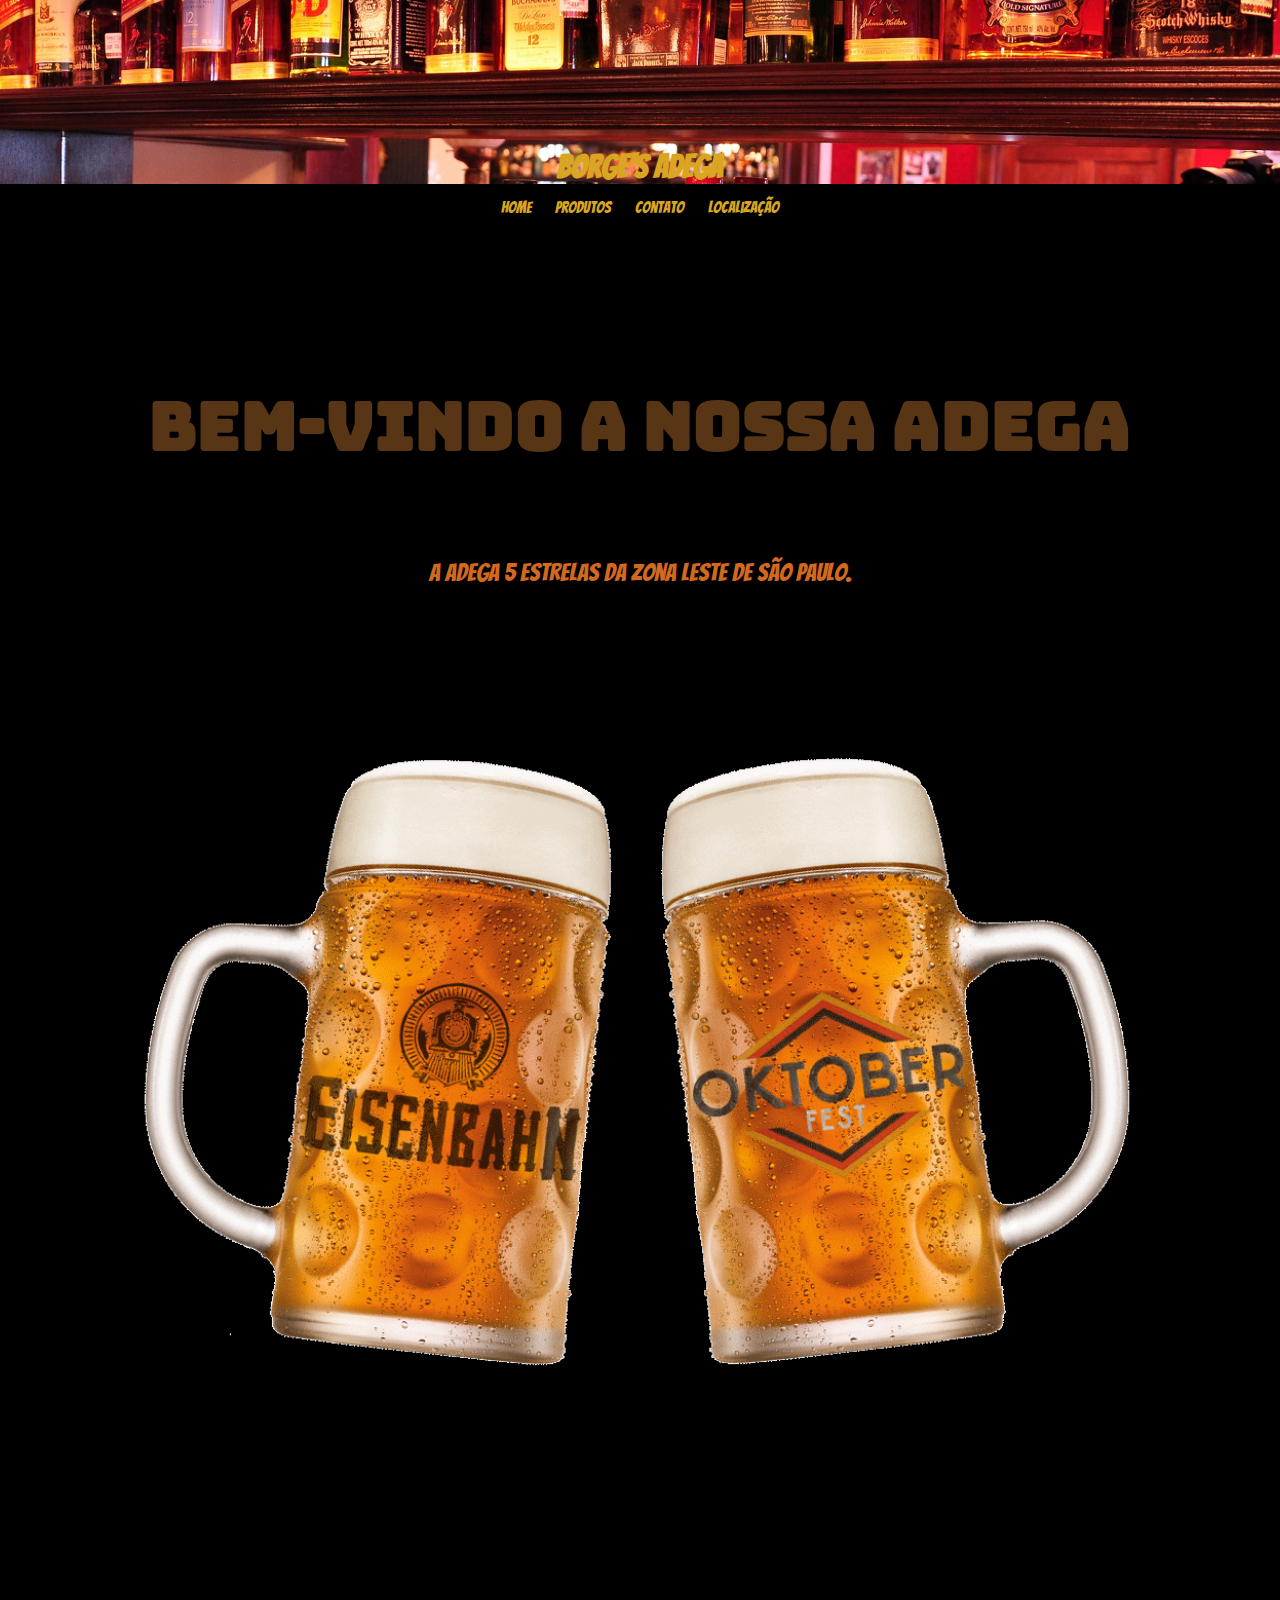
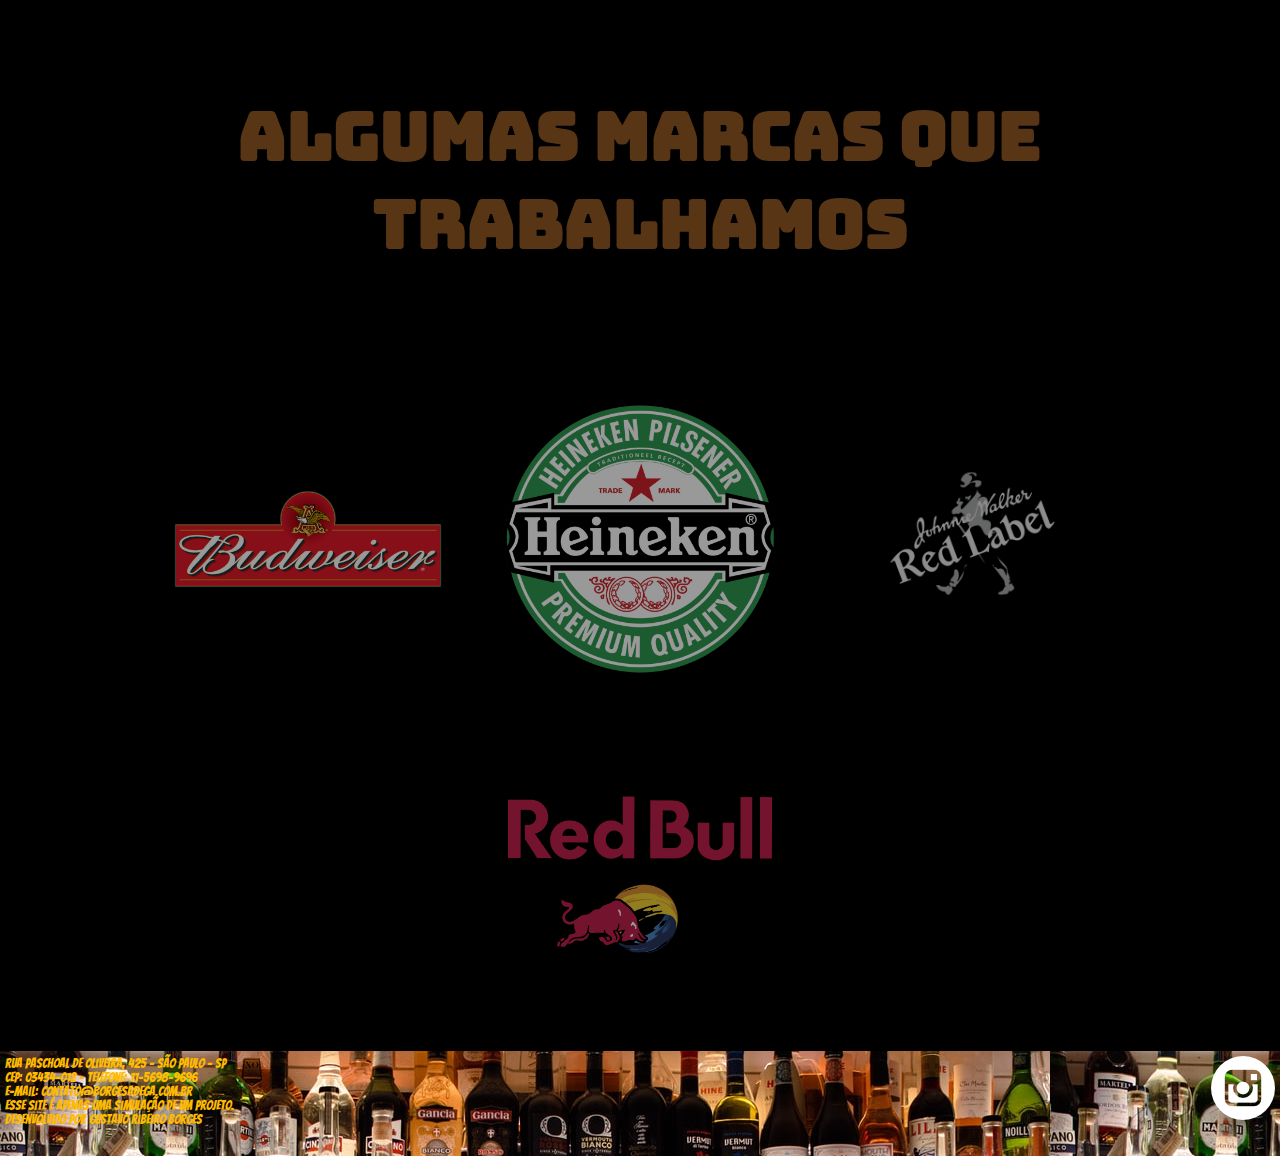
<file: index.html>
<!DOCTYPE html>
<html lang="pt-BR">
<head>
    <meta charset="UTF-8">
    <meta http-equiv="X-UA-Compatible" content="IE=edge">
    <meta name="viewport" content="width=device-width, initial-scale=1.0">
    <title>Borge's Adega</title>
    <link rel="stylesheet" href="css/styles.css">
    <link rel="preconnect" href="https://fonts.googleapis.com">
<link rel="preconnect" href="https://fonts.gstatic.com" crossorigin>
<link href="https://fonts.googleapis.com/css2?family=Bungee+Inline&display=swap" rel="stylesheet">
<link rel="preconnect" href="https://fonts.googleapis.com">
<link rel="preconnect" href="https://fonts.gstatic.com" crossorigin>
<link href="https://fonts.googleapis.com/css2?family=Bungee+Inline&family=Press+Start+2P&display=swap" rel="stylesheet">
<link rel="preconnect" href="https://fonts.googleapis.com">
<link rel="preconnect" href="https://fonts.googleapis.com">
<link rel="preconnect" href="https://fonts.gstatic.com" crossorigin>
<link href="https://fonts.googleapis.com/css2?family=Bangers&family=Bungee+Inline&family=Press+Start+2P&display=swap" rel="stylesheet">
<link rel="preconnect" href="https://fonts.googleapis.com">
<link rel="preconnect" href="https://fonts.googleapis.com">
<link rel="preconnect" href="https://fonts.gstatic.com" crossorigin>
<link href="https://fonts.googleapis.com/css2?family=Bungee&display=swap" rel="stylesheet">









</head>
<body>
 
    <!-- Vamos criar as áreas semânticas do site.
         As áresas são:
            header -> Cabeçalho
                 nav -> barra de navegação entre as páginas
                main -> Área principal de dados de cada página
                footer -> rodapé com informações de localização e rede social
    -->  
 
    <!-- Início da área do header -->
    <header>
        
         <h1> Borge's Adega </h1>
         <span id=menu>
             <i ></i>
         </span>
         <nav>
             <ul>
                 <li><a href="index.html"> Home </a></li>
                 <li><a href="produtos.html"> Produtos </a></li>
                 <li><a href="contato.html"> Contato </a></li>
                 <li><a href="localizacao.html"> Localização </a></li>
             </ul>
         </nav>
    </header>
    <!-- Fim da área do header -->

    <!-- Início da área do main -->

    <main>
 
          <div id="painel"></div>



          <section id="inicial">
          <h1>Bem-Vindo a nossa Adega</h1>
          <p><span>A Adega 5 estrelas da zona leste de São Paulo. </span></p> 

        
            <div id="inc">
            <img src="img-adega(final)/cerveja.gif" alt="">
            </div>
            </div>
        </section>
          <section id="marcas">
          <h2>Algumas marcas que trabalhamos</h2>

          <div id="imghome">
               <img src="img-adega(final)/logobud.jpg">
               <img src="img-adega(final)/heinekenlogo.jpg">
               <img src="img-adega(final)/redlabellogo.jpg" alt="">
               <img src="img-adega(final)/redbulllogo.jpg" alt="">
        </section>
          </div>

    </main>

    <!-- Fim da área do main -->

    <!-- Início da área do footer -->

    <footer>
        <div id="end">
            <p> Rua Paschoal de Oliveira, 425 - São Paulo - SP</p>
            <P>CEP: 03434-012 - Telefone: 11-5698-9696</P>
            <p>E-mail: contato@borgesadega.com.br</p>
            <p>Esse site é apenas uma simulação de um projeto.</p>
            <p>Desenvolvido por Gustavo Ribeiro Borges</p>
        </div>


        <div id="redes">

            <a href="http://www.instagram.com" target="_blank">
                <img src="img-adega(final)/instagram.png">

            </a>
        </div>
    </footer>
</body>
</html>
</file>
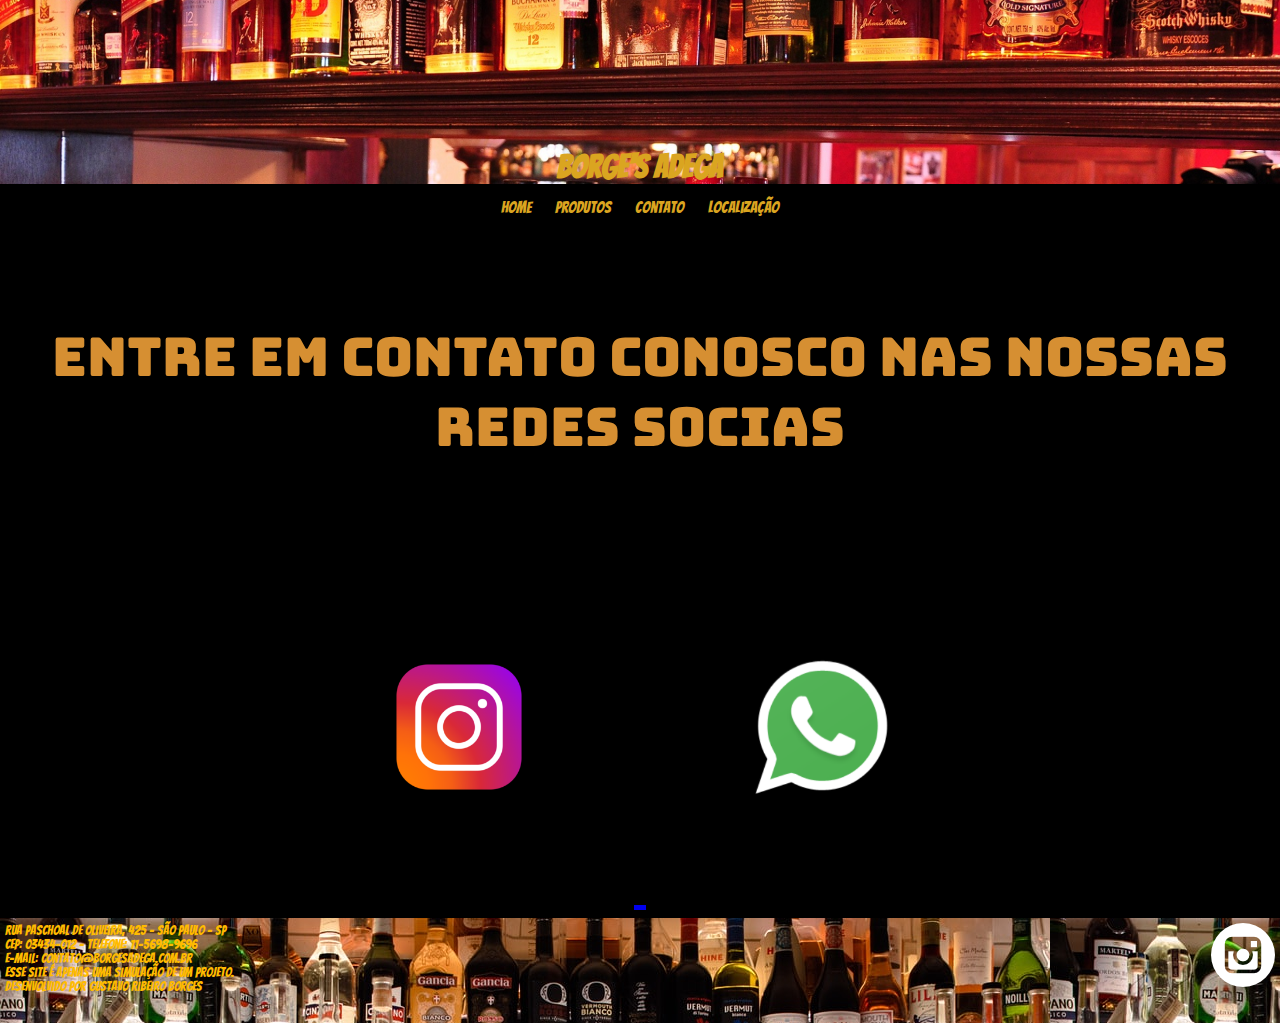
<file: contato.html>
<!DOCTYPE html>
<html lang="pt-BR">
<head>
    <meta charset="UTF-8">
    <meta http-equiv="X-UA-Compatible" content="IE=edge">
    <meta name="viewport" content="width=device-width, initial-scale=1.0">
    <title>Borge's Adega</title>
    <link rel="stylesheet" href="css/styles.css">
    <link rel="preconnect" href="https://fonts.googleapis.com">
<link rel="preconnect" href="https://fonts.gstatic.com" crossorigin>
<link href="https://fonts.googleapis.com/css2?family=Bungee+Inline&display=swap" rel="stylesheet">
<link rel="preconnect" href="https://fonts.googleapis.com">
<link rel="preconnect" href="https://fonts.gstatic.com" crossorigin>
<link href="https://fonts.googleapis.com/css2?family=Bungee+Inline&family=Press+Start+2P&display=swap" rel="stylesheet">
<link rel="preconnect" href="https://fonts.googleapis.com">
<link rel="preconnect" href="https://fonts.googleapis.com">
<link rel="preconnect" href="https://fonts.gstatic.com" crossorigin>
<link href="https://fonts.googleapis.com/css2?family=Bangers&family=Bungee+Inline&family=Press+Start+2P&display=swap" rel="stylesheet">
<link rel="preconnect" href="https://fonts.googleapis.com">
<link rel="preconnect" href="https://fonts.googleapis.com">
<link rel="preconnect" href="https://fonts.gstatic.com" crossorigin>
<link href="https://fonts.googleapis.com/css2?family=Bungee&display=swap" rel="stylesheet">







</head>
<body>
 
    <!-- Vamos criar as áreas semânticas do site.
         As áresas são:
            header -> Cabeçalho
                 nav -> barra de navegação entre as páginas
                main -> Área principal de dados de cada página
                footer -> rodapé com informações de localização e rede social
    -->  
 
    <!-- Início da área do header -->
    <header>
        
         <h1> Borge's Adega </h1>
         <span id=menu>
             <i ></i>
         </span>
         <nav>
             <ul>
                 <li><a href="index.html"> Home </a></li>
                 <li><a href="produtos.html"> Produtos </a></li>
                 <li><a href="contato.html"> Contato </a></li>
                 <li><a href="localizacao.html"> Localização </a></li>
             </ul>
         </nav>
    </header>
    <!-- Fim da área do header -->

    <!-- Início da área do main -->

    <main>

        <div>
         <p id="pgf"></p>Entre em contato conosco nas nossas redes socias</p>
        </div>
     
        <div id="=net">

            <a href="http://www.instagram.com/gu_borgez/" target="_blank">
                <img src="img-adega(final)/instagram2.png">
            </a>
 
            <a href="http://www.whatsapp.com" target="_blank">
                <img src="img-adega(final)/whatsapp.png">
            </a>
        </div>
       
    </main>

    <!-- Fim da área do main -->

    <!-- Início da área do footer -->

    <footer>
        <div id="end">
            <p> Rua Paschoal de Oliveira, 425 - São Paulo - SP</p>
            <P>CEP: 03434-012 - Telefone: 11-5698-9696</P>
            <p>E-mail: contato@borgesadega.com.br</p>
            <p>Esse site é apenas uma simulação de um projeto.</p>
            <p>Desenvolvido por Gustavo Ribeiro Borges</p>
        </div>


        <div id="redes">

            <a href="http://www.instagram.com" target="_blank">
                <img src="img-adega(final)/instagram.png">

            </a>
        </div>
    </footer>
</body>
</html>
</file>
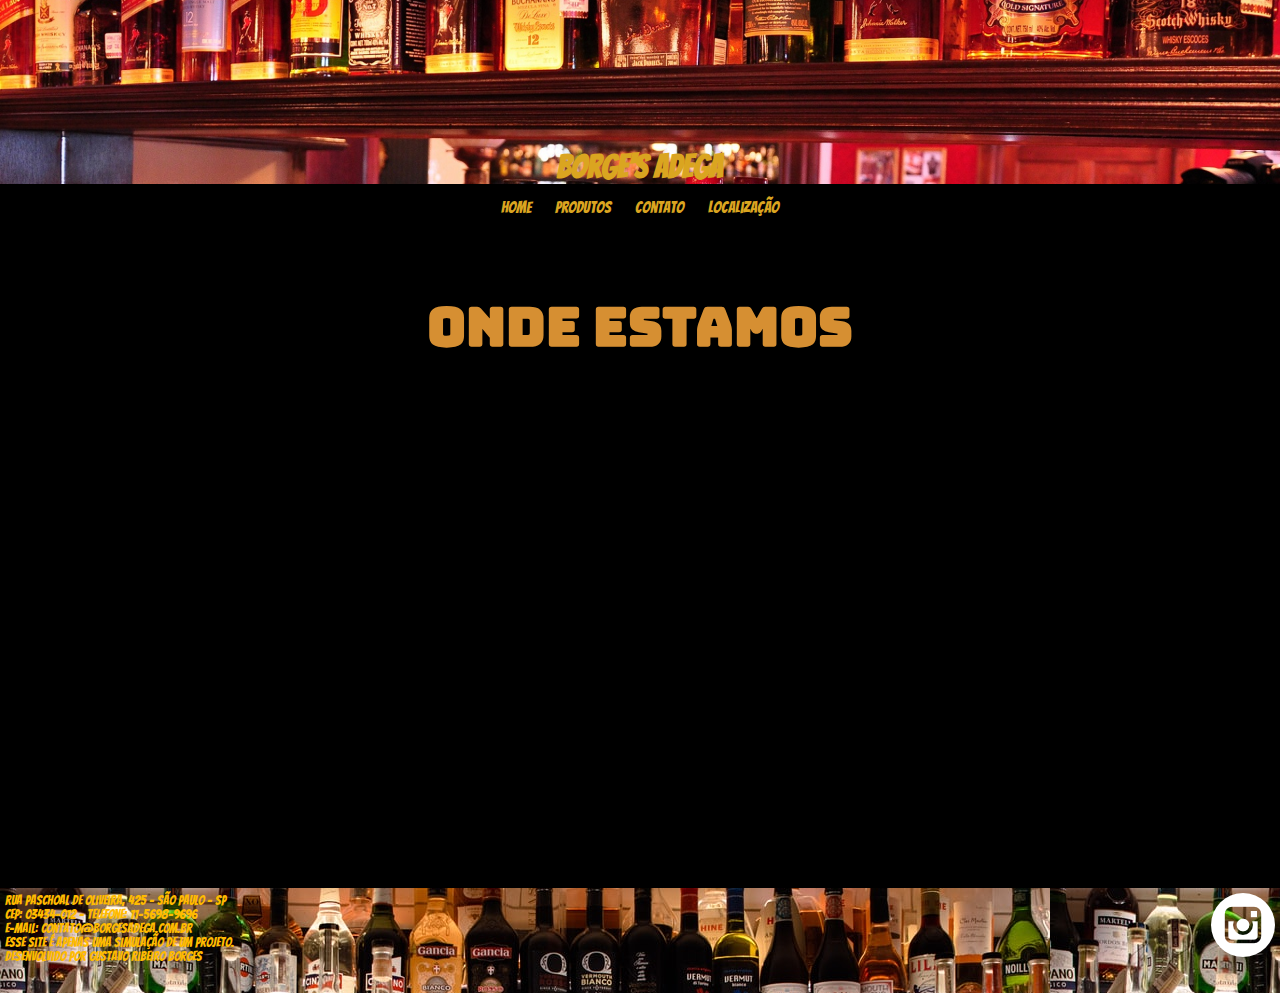
<file: localizacao.html>
<!DOCTYPE html>
<html lang="pt-BR">
<head>
    <meta charset="UTF-8">
    <meta http-equiv="X-UA-Compatible" content="IE=edge">
    <meta name="viewport" content="width=device-width, initial-scale=1.0">
    <title>Borge's Adega</title>
    <link rel="stylesheet" href="css/styles.css">
    <link rel="preconnect" href="https://fonts.googleapis.com">
<link rel="preconnect" href="https://fonts.gstatic.com" crossorigin>
<link href="https://fonts.googleapis.com/css2?family=Bungee+Inline&display=swap" rel="stylesheet">
<link rel="preconnect" href="https://fonts.googleapis.com">
<link rel="preconnect" href="https://fonts.gstatic.com" crossorigin>
<link href="https://fonts.googleapis.com/css2?family=Bungee+Inline&family=Press+Start+2P&display=swap" rel="stylesheet">
<link rel="preconnect" href="https://fonts.googleapis.com">
<link rel="preconnect" href="https://fonts.googleapis.com">
<link rel="preconnect" href="https://fonts.gstatic.com" crossorigin>
<link href="https://fonts.googleapis.com/css2?family=Bangers&family=Bungee+Inline&family=Press+Start+2P&display=swap" rel="stylesheet">
<link rel="preconnect" href="https://fonts.googleapis.com">
<link rel="preconnect" href="https://fonts.googleapis.com">
<link rel="preconnect" href="https://fonts.gstatic.com" crossorigin>
<link href="https://fonts.googleapis.com/css2?family=Bungee&display=swap" rel="stylesheet">








</head>
<body>
 
    <!-- Vamos criar as áreas semânticas do site.
         As áresas são:
            header -> Cabeçalho
                 nav -> barra de navegação entre as páginas
                main -> Área principal de dados de cada página
                footer -> rodapé com informações de localização e rede social
    -->  
 
    <!-- Início da área do header -->
    <header>
        
         <h1> Borge's Adega </h1>
         <span id=menu>
             <i ></i>
         </span>
         <nav>
             <ul>
                 <li><a href="index.html"> Home </a></li>
                 <li><a href="produtos.html"> Produtos </a></li>
                 <li><a href="contato.html"> Contato </a></li>
                 <li><a href="localizacao.html"> Localização </a></li>
             </ul>
         </nav>
    </header>
    <!-- Fim da área do header -->

    <!-- Início da área do main -->

    <main>
 
        <h2>Onde Estamos</h2>

        <div id="mapa"><iframe src="https://www.google.com/maps/embed?pb=!1m14!1m8!1m3!1d7318.314931600081!2d-46.3835575!3d-23.4908371!3m2!1i1024!2i768!4f13.1!3m3!1m2!1s0x94ce635d1a612c4b%3A0x48f1a8644f6b3d91!2sJardim%20das%20Oliveiras%2C%20S%C3%A3o%20Paulo%20-%20SP!5e0!3m2!1spt-BR!2sbr!4v1629745869951!5m2!1spt-BR!2sbr" width="600" height="450" style="border:0;" allowfullscreen="" loading="lazy"></iframe></iframe></div>

    </main>

    <!-- Fim da área do main -->

    <!-- Início da área do footer -->

    <footer>
        <div id="end">
            <p> Rua Paschoal de Oliveira, 425 - São Paulo - SP</p>
            <P>CEP: 03434-012 - Telefone: 11-5698-9696</P>
            <p>E-mail: contato@borgesadega.com.br</p>
            <p>Esse site é apenas uma simulação de um projeto.</p>
            <p>Desenvolvido por Gustavo Ribeiro Borges</p>
        </div>


        <div id="redes">

            <a href="http://www.instagram.com" target="_blank">
                <img src="img-adega(final)/instagram.png">

            </a>
        </div>
    </footer>
</body>
</html>
</file>
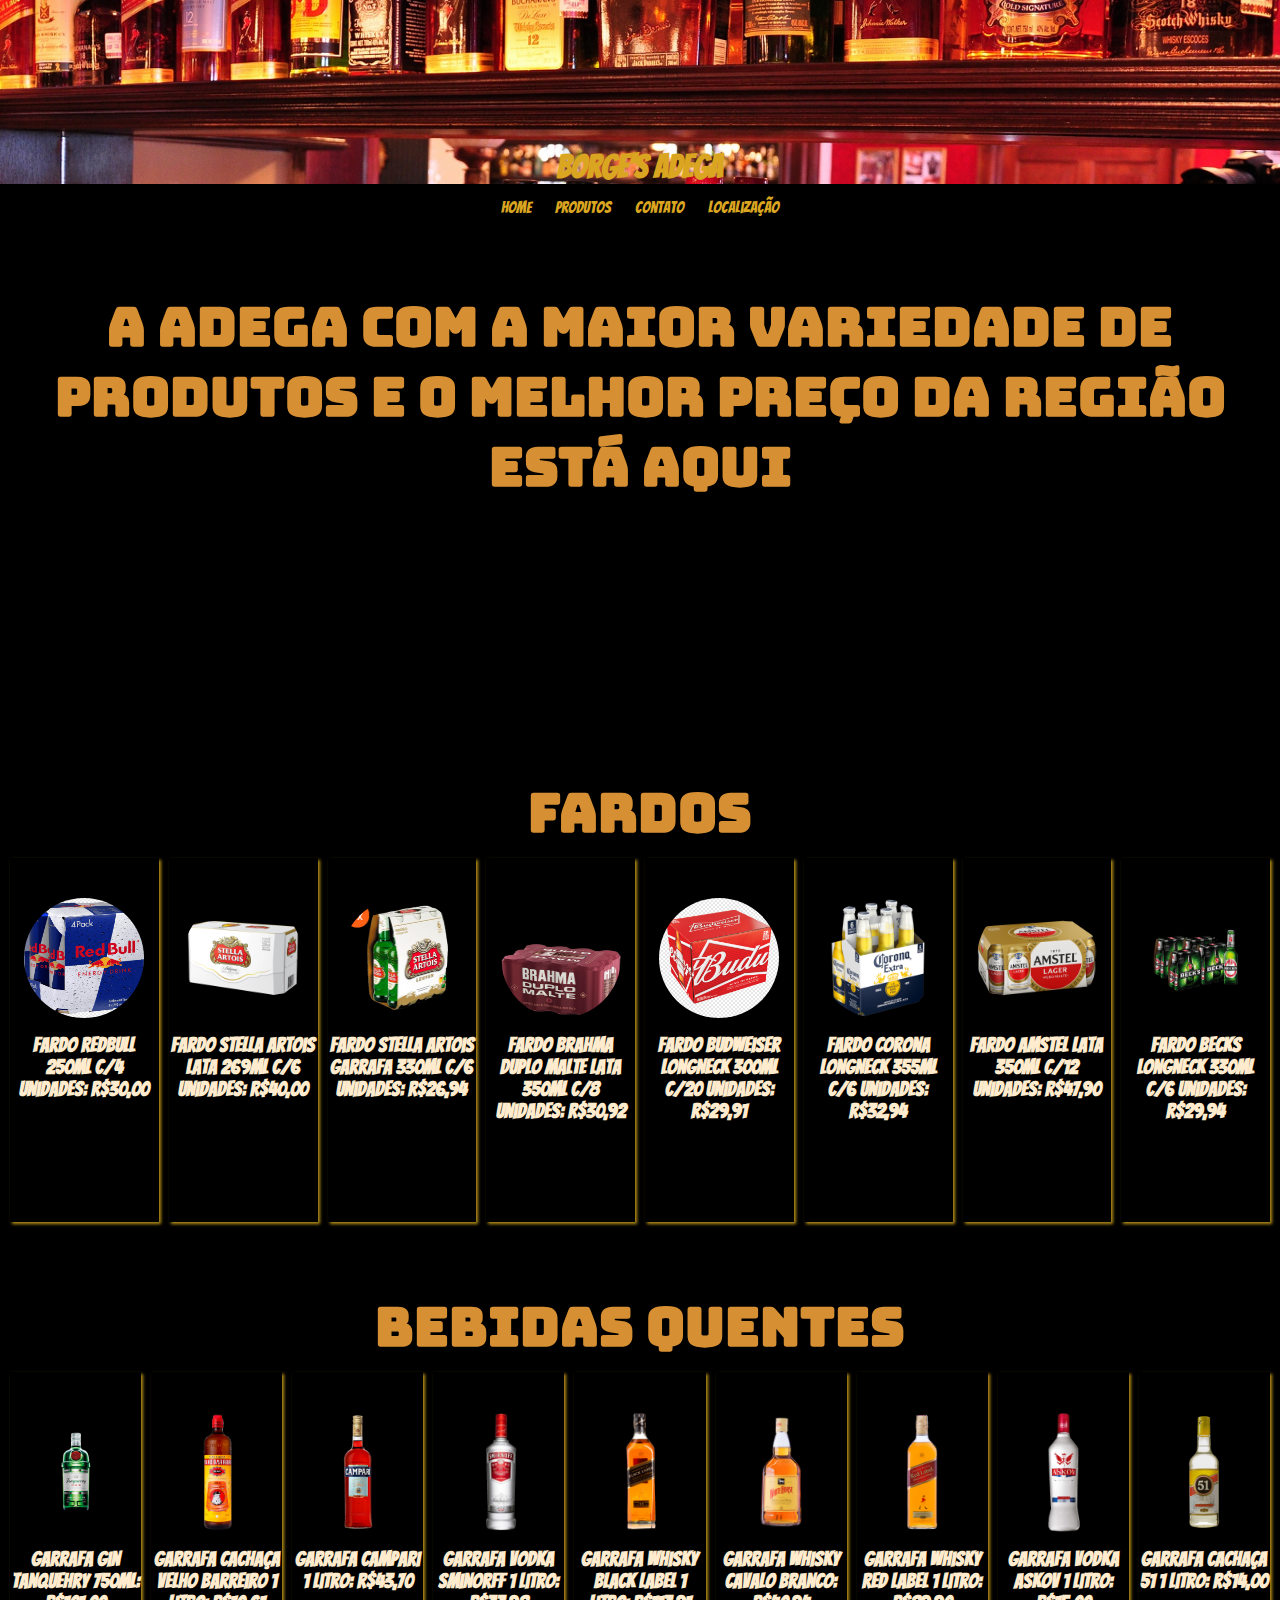
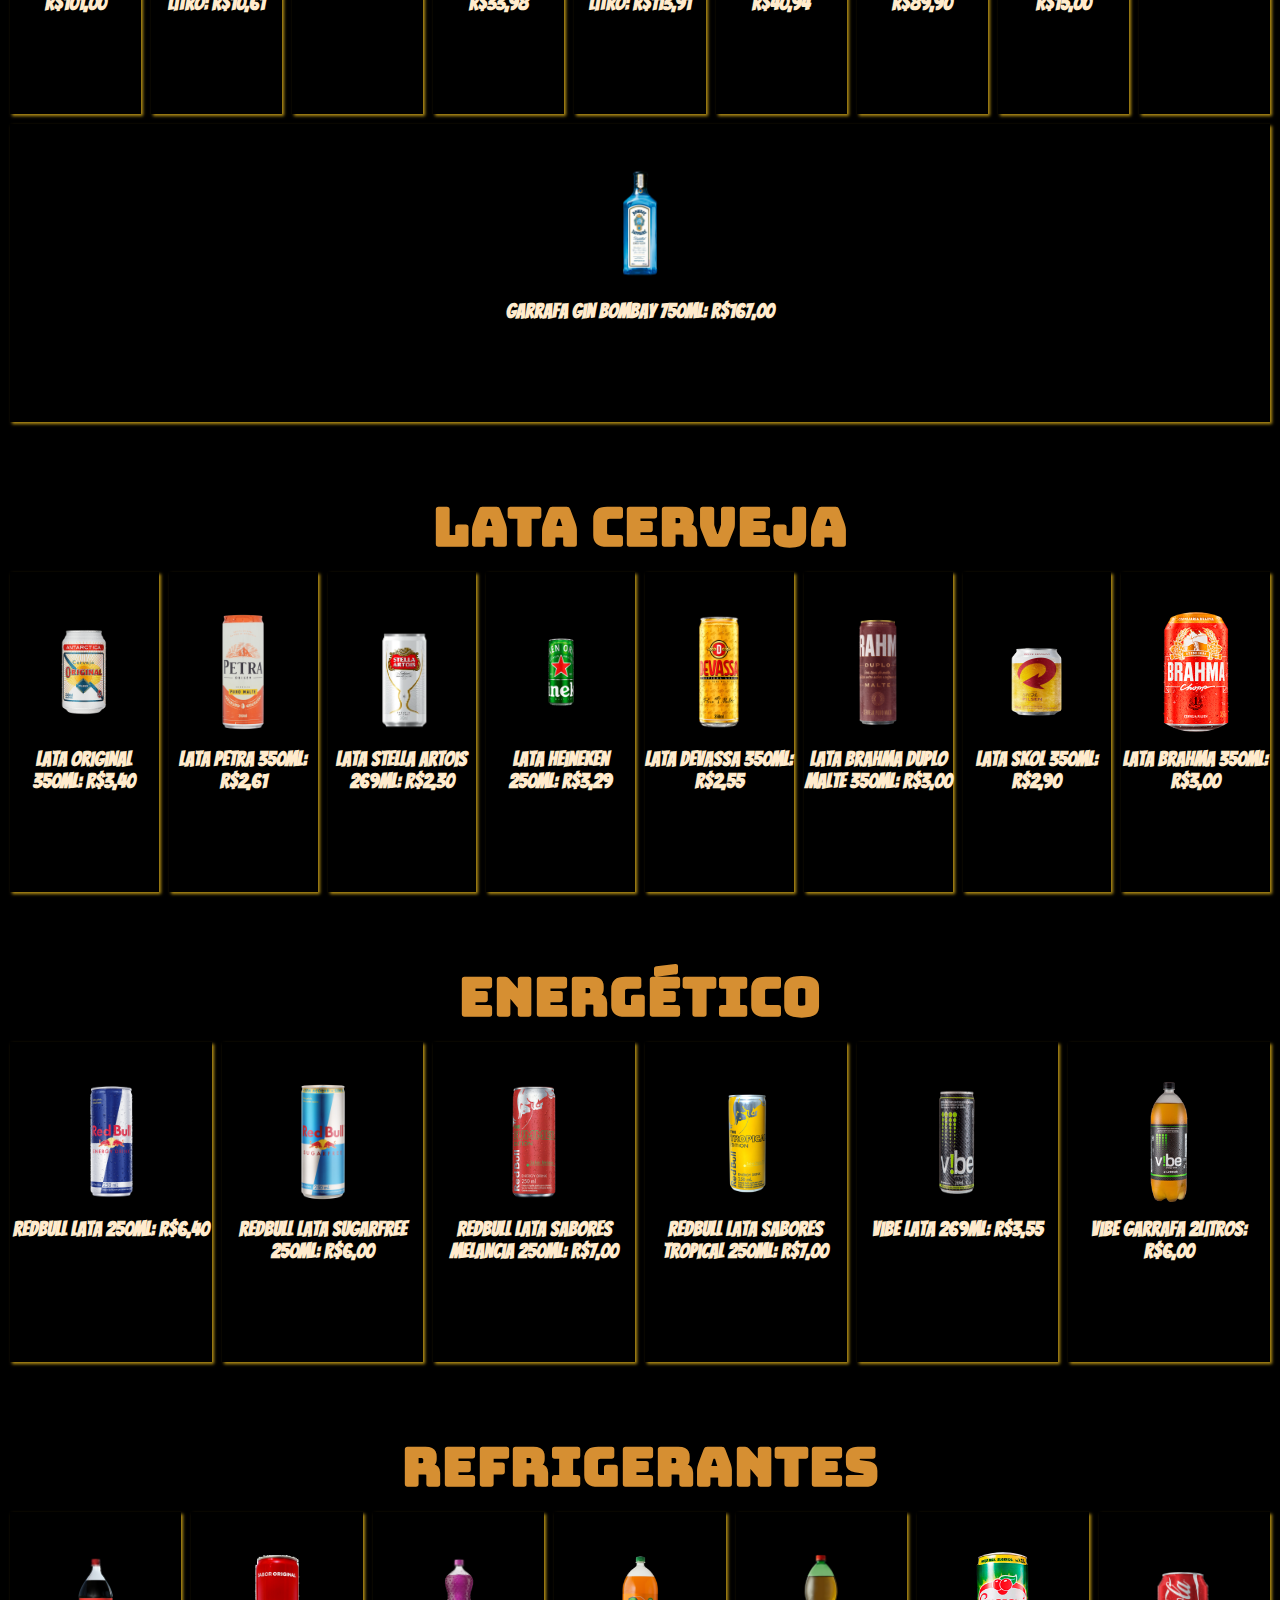
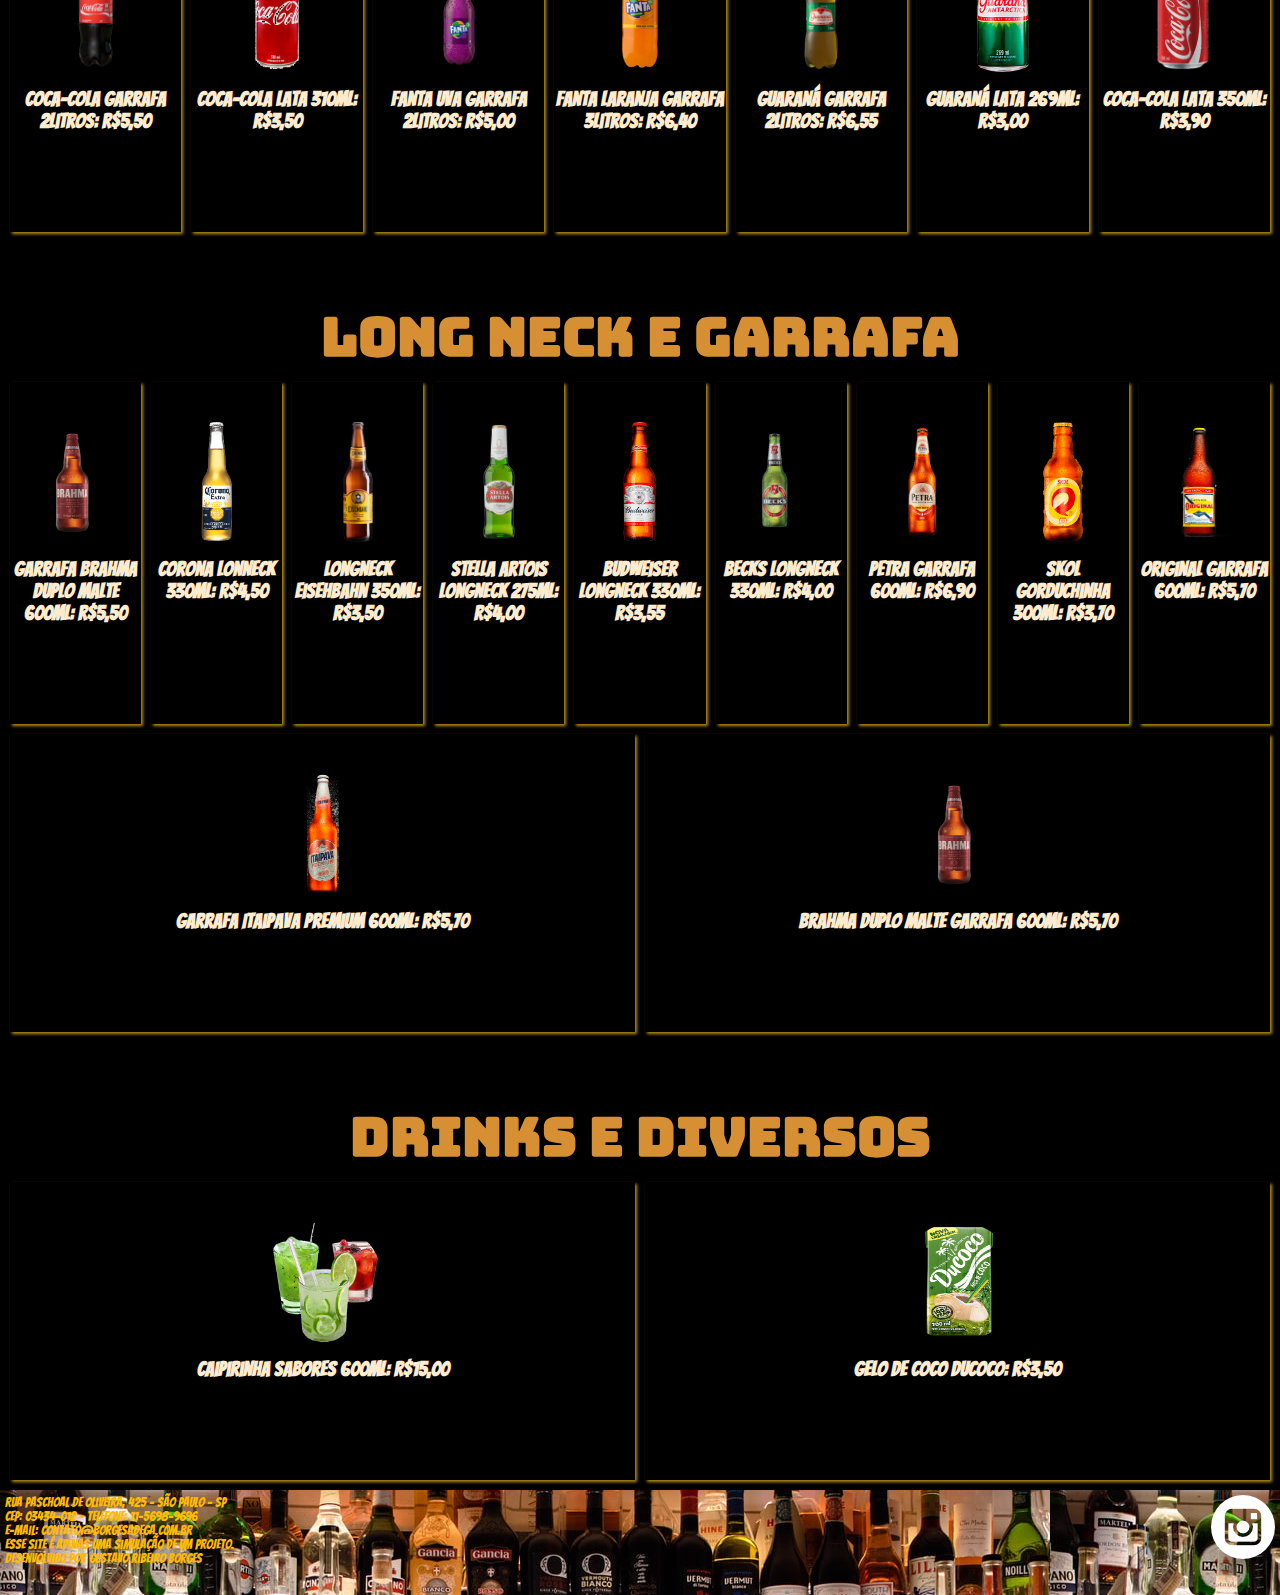
<file: produtos.html>
<!DOCTYPE html>
<html lang="pt-BR">
<head>
    <meta charset="UTF-8">
    <meta http-equiv="X-UA-Compatible" content="IE=edge">
    <meta name="viewport" content="width=device-width, initial-scale=1.0">
    <title>Borge's Adega</title>
    <link rel="stylesheet" href="css/styles.css">
    <link rel="preconnect" href="https://fonts.googleapis.com">
<link rel="preconnect" href="https://fonts.gstatic.com" crossorigin>
<link href="https://fonts.googleapis.com/css2?family=Bungee+Inline&display=swap" rel="stylesheet">
<link rel="preconnect" href="https://fonts.googleapis.com">
<link rel="preconnect" href="https://fonts.gstatic.com" crossorigin>
<link href="https://fonts.googleapis.com/css2?family=Bungee+Inline&family=Press+Start+2P&display=swap" rel="stylesheet">
<link rel="preconnect" href="https://fonts.googleapis.com">
<link rel="preconnect" href="https://fonts.googleapis.com">
<link rel="preconnect" href="https://fonts.gstatic.com" crossorigin>
<link href="https://fonts.googleapis.com/css2?family=Bangers&family=Bungee+Inline&family=Press+Start+2P&display=swap" rel="stylesheet">
<link rel="preconnect" href="https://fonts.googleapis.com">
<link rel="preconnect" href="https://fonts.googleapis.com">
<link rel="preconnect" href="https://fonts.gstatic.com" crossorigin>
<link href="https://fonts.googleapis.com/css2?family=Bungee&display=swap" rel="stylesheet">








</head>
<body>
 
    <!-- Vamos criar as áreas semânticas do site.
         As áresas são:
            header -> Cabeçalho
                 nav -> barra de navegação entre as páginas
                main -> Área principal de dados de cada página
                footer -> rodapé com informações de localização e rede social
    -->  
 
    <!-- Início da área do header -->
    <header>
        
         <h1> Borge's Adega </h1>
         <span id=menu>
             <i ></i>
         </span>
         <nav>
             <ul>
                 <li><a href="index.html"> Home </a></li>
                 <li><a href="produtos.html"> Produtos </a></li>
                 <li><a href="contato.html"> Contato </a></li>
                 <li><a href="localizacao.html"> Localização </a></li>
             </ul>
         </nav>
    </header>
    <!-- Fim da área do header -->

    <!-- Início da área do main -->

    <main>
    
     <h2>A Adega com a maior variedade de produtos e o melhor preço da região está aqui</h2>
     
     <br>     
     <br>
     <br>
     <br>     
     <br>
     <br>
     <br>     
     <br>
     <br>
     <br>     
     <br>
     <br>
     
     


        <section id="fardos">
            <h2>Fardos</h2>
            <div id="area">
                <div>
                    <img src="img-adega(final)/fardoredbull250.png" alt="RedBull">
                    <h4>Fardo RedBull 250ml c/4 unidades: <span>R$30,00</span></h4>
                </div>
                <div>
                    <img src="img-adega(final)/fardostella269.webp" alt="Stella Artois">
                    <h4>Fardo Stella Artois Lata 269ml c/6 unidades: <span>R$40,00</span></h4>
                </div>
                <div>
                    <img src="img-adega(final)/fardostella330.png" alt="Stella Artois">
                    <h4>Fardo Stella Artois Garrafa 330ml c/6 unidades: <span>R$26,94</span></h4>
                </div>
                <div>
                    <img src="img-adega(final)/fardobrahmadulomalte350.jpg" alt="Brahma Duplo Malte">
                    <h4>Fardo Brahma Duplo Malte Lata 350ml c/8 unidades: <span>R$30,92</span></h4>
                </div>
                <div>
                    <img src="img-adega(final)/fardobud300.png" alt="Budweiser">
                    <h4>Fardo Budweiser LongNeck 300ml c/20 unidades: <span>R$29,91</span></h4>                
                </div>
                <div>
                    <img src="img-adega(final)/fardocorna355.png" alt="Corona">
                    <h4>Fardo Corona LongNeck 355ml c/6 unidades: <span>R$32,94</span></h4>
                </div>
                <div>
                    <img src="img-adega(final)/fardoamstel350.png" alt="Amstel">
                    <h4>Fardo Amstel Lata 350ml c/12 unidades: <span>R$47,90</span></h4>
                </div>
                <div>
                    <img src="img-adega(final)/fardobecks330.jpg" alt="Becks">
                    <h4>Fardo Becks LongNeck 330ml c/6 unidades: <span>R$29,94</span></h4>
                </div>
            </div>


            <section id="bq">
                <h2>Bebidas Quentes</h2>
                <div id="area">
                    <div>
                        <img src="img-adega(final)/gintanquehry1litro.jpg" alt="Gin Tanquehry">
                        <h4>Garrafa Gin Tanquehry 750ml: <span>R$101,00</span></h4>
                    </div>
                    <div>
                        <img src="img-adega(final)/velhobarreiro1litro.png" alt="Velho Barreiro">
                        <h4>Garrafa Cachaça Velho Barreiro 1 litro: <span>R$10,61</span></h4>
                    </div>
                    <div>
                        <img src="img-adega(final)/campari1litro.jpg" alt="Campari">
                        <h4>Garrafa Campari 1 litro: <span>R$43,70</span></h4>
                    </div>
                    <div>
                        <img src="img-adega(final)/vodkasminorrf1litro.jpg" alt="Sminorff">
                        <h4>Garrafa Vodka Sminorff 1 litro: <span>R$33,98</span></h4>
                    </div>
                    <div>
                        <img src="img-adega(final)/whiskyblacklabel1litro.jpg" alt="Black Label">
                        <h4>Garrafa Whisky Black Label 1 litro: <span>R$113,91</span></h4>                
                    </div>
                    <div>
                        <img src="img-adega(final)/whiskycavalobranco1litro.png" alt="Cavalo Branco">
                        <h4>Garrafa Whisky Cavalo Branco: <span>R$40,94</span></h4>
                    </div>
                    <div>
                        <img src="img-adega(final)/wiskyredlabel1litro.jpg" alt="Red Label">
                        <h4>Garrafa Whisky Red Label 1 litro: <span>R$89,90</span></h4>
                    </div>
                    <div>
                        <img src="img-adega(final)/askov1litro.png" alt="Askov">
                        <h4>Garrafa Vodka Askov 1 litro: <span>R$15,00</span></h4>
                    </div>
                    <div>
                        <img src="img-adega(final)/51 1 litro.jpg" alt="51">
                        <h4>Garrafa Cachaça 51 1 litro: <span>R$14,00</span></h4>
                    </div>
                    <div>
                        <img src="img-adega(final)/ginbombay.jpg" alt="Bombay">
                        <h4>Garrafa Gin Bombay 750ml: <span>R$167,00</span></h4>
                    </div>
                </div>

                <section id="lata">
                    <h2>Lata Cerveja</h2>
                    <div id="area">
                        <div>
                            <img src="img-adega(final)/lataoriginal350.png" alt="Original">
                            <h4>Lata Original 350ml: <span>R$3,40</span></h4>
                        </div>
                        <div>
                            <img src="img-adega(final)/latapetra350.png" alt="Petra">
                            <h4>Lata Petra 350ml: <span>R$2,61</span></h4>
                        </div>
                        <div>
                            <img src="img-adega(final)/latastella269.jpg" alt="Stella Artois">
                            <h4>Lata Stella Artois 269ml: <span>R$2,30</span></h4>
                        </div>
                        <div>
                            <img src="img-adega(final)/lataheineken250.jpg" alt="Heineken">
                            <h4>Lata Heineken 250ml: <span>R$3,29</span></h4>
                        </div>
                        <div>
                            <img src="img-adega(final)/latadevassa350.jpg" alt="Devassa">
                            <h4>Lata Devassa 350ml: <span>R$2,55</span></h4>                
                        </div>
                        <div>
                            <img src="img-adega(final)/latabrahmaduplomalte.jpg" alt="Brahma Duplo Malte">
                            <h4>Lata Brahma Duplo Malte 350ml: <span>R$3,00</span></h4>
                        </div>
                        <div>
                            <img src="img-adega(final)/lataskol350" alt="Skol">
                            <h4>Lata Skol 350ml: <span>R$2,90</span></h4>
                        </div>
                        <div>
                            <img src="img-adega(final)/latabrahma350" alt="Brahma">
                            <h4>Lata Brahma 350ml: <span>R$3,00</span></h4>
                        </div>
                    </div>
                  
                    <section id="energetico">
                        <h2>Energético</h2>
                        <div id="area">
                            <div>
                                <img src="img-adega(final)/redbull250.jpg" alt="RedBull">
                                <h4>RedBull Lata 250ml: <span>R$6,40</span></h4>
                            </div>
                            <div>
                                <img src="img-adega(final)/redbull250sugarfree.jpg" alt="RedBull Sugarfree">
                                <h4>RedBull Lata SugarFree 250ml: <span>R$6,00</span></h4>
                            </div>
                            <div>
                                <img src="img-adega(final)/redbullmelancia250.png" alt="RedBull Sabores">
                                <h4>RedBull Lata Sabores Melancia 250ml: <span>R$7,00</span></h4>
                            </div>
                            <div>
                                <img src="img-adega(final)/redbulltropical250.png" alt="RedBull Sabores">
                                <h4>RedBull Lata Sabores Tropical 250ml: <span>R$7,00</span></h4>
                            </div>
                            <div>
                                <img src="img-adega(final)/lata_269vibenergetico.png" alt="Vibe">
                                <h4>Vibe Lata 269ml: <span>R$3,55</span></h4>                
                            </div>
                            <div>
                                <img src="img-adega(final)/vibe2litros.png" alt="Vibe">
                                <h4>Vibe Garrafa 2Litros: <span>R$6,00</span></h4>
                            </div>
                        
                        </div>
                      

                        <section id="refri">
                            <h2>Refrigerantes</h2>
                            <div id="area">
                                <div>
                                    <img src="img-adega(final)/coca2litros.png" alt="Coca-Cola">
                                    <h4>Coca-Cola Garrafa 2litros: <span>R$5,50</span></h4>
                                </div>
                                <div>
                                    <img src="img-adega(final)/latacoca310.jpg" alt="Coca-Cola">
                                    <h4>Coca-Cola Lata 310ml: <span>R$3,50</span></h4>
                                </div>
                                <div>
                                    <img src="img-adega(final)/fantauva2litros.jpg" alt="Fanta Uva">
                                    <h4>Fanta Uva Garrafa 2litros: <span>R$5,00</span></h4>
                                </div>
                                <div>
                                    <img src="img-adega(final)/fanta3litros.png" alt="Fanta Laranja">
                                    <h4>Fanta Laranja Garrafa 3litros: <span>R$6,40</span></h4>
                                </div>
                                <div>
                                    <img src="img-adega(final)/guarana2litros.jpg" alt="Guaraná">
                                    <h4>Guaraná Garrafa 2litros: <span>R$6,55</span></h4>                
                                </div>
                                <div>
                                    <img src="img-adega(final)/lataguarana269.jpg" alt="Guaraná">
                                    <h4>Guaraná Lata 269ml: <span>R$3,00</span></h4>
                                </div>
                                <div>
                                    <img src="img-adega(final)/latacoca350.png" alt="Coca-Cola">
                                    <h4>Coca-Cola Lata 350ml: <span>R$3,90</span></h4>
                                </div>
                               
                            </div>
                 
                            <section id="long">
                                <h2>Long Neck e Garrafa</h2>
                                <div id="area">
                                    <div>
                                        <img src="img-adega(final)/garrafabrahmaduplomalte600.jpg" alt="Brahma Duplo Malte">
                                        <h4>Garrafa Brahma Duplo Malte 600ml: <span>R$5,50</span></h4>
                                    </div>
                                    <div>
                                        <img src="img-adega(final)/longneckcorona.jpg" alt="Corona">
                                        <h4>Corona LonNeck 330ml: <span>R$4,50</span></h4>
                                    </div>
                                    <div>
                                        <img src="img-adega(final)/longneckeisheban355.jpg" alt="Eisenbahn">
                                        <h4>LongNeck Eisehbahn 350ml: <span>R$3,50</span></h4>
                                    </div>
                                    <div>
                                        <img src="img-adega(final)/longneckstella275.jpg" alt="Stella Artois">
                                        <h4>Stella Artois LongNeck 275ml: <span>R$4,00</span></h4>
                                    </div>
                                    <div>
                                        <img src="img-adega(final)/bud330longneck.jpg" alt="Budweiser">
                                        <h4>Budweiser LongNeck 330ml: <span>R$3,55</span></h4>                
                                    </div>
                                    <div>
                                        <img src="img-adega(final)/beckslongneck330.jpg" alt="Becks">
                                        <h4>Becks LongNeck 330ml: <span>R$4,00</span></h4>
                                    </div>
                                    <div>
                                        <img src="img-adega(final)/petra600.jpg" alt="Petra">
                                        <h4>Petra Garrafa 600ml: <span>R$6,90</span></h4>
                                    </div>
                                    <div>
                                        <img src="img-adega(final)/gorduxinhaskol300.png" alt="Skol">
                                        <h4>Skol Gorduchinha 300ml: <span>R$3,70</span></h4>
                                    </div>
                                    <div>
                                        <img src="img-adega(final)/original_600ml.png" alt="Original">
                                        <h4>Original Garrafa 600ml: <span>R$5,70</span></h4>
                                    </div>
                                    <div>
                                        <img src="img-adega(final)/itaipavapremium600.jpg" alt="Itaipava Premium">
                                        <h4>Garrafa Itaipava Premium 600ml: <span>R$5,70</span></h4>
                                    </div>
                                    <div>
                                        <img src="img-adega(final)/garrafabrahmaduplomalte600.jpg" alt="Brahma Duplo Malte">
                                        <h4>Brahma Duplo Malte Garrafa 600ml: <span>R$5,70</span></h4>
                                    </div>
                                   
                                </div>


                                <section id="drinks">
                                    <h2>Drinks e Diversos</h2>
                                    <div id="area">
                                        <div>
                                            <img src="img-adega(final)/caipirnha sbaores diversos.png" alt="Caipirinha">
                                            <h4>Caipirinha Sabores 600ml: <span>R$15,00</span></h4>
                                        </div>
                                        <div>
                                            <img src="img-adega(final)/gelodecoco200.png" alt="Ducoco">
                                            <h4>Gelo de Coco Ducoco: <span>R$3,50</span></h4>
                                        </div>












































    </main>

    <!-- Fim da área do main -->

    <!-- Início da área do footer -->

    <footer>
        <div id="end">
            <p> Rua Paschoal de Oliveira, 425 - São Paulo - SP</p>
            <P>CEP: 03434-012 - Telefone: 11-5698-9696</P>
            <p>E-mail: contato@borgesadega.com.br</p>
            <p>Esse site é apenas uma simulação de um projeto.</p>
            <p>Desenvolvido por Gustavo Ribeiro Borges</p>
        </div>


        <div id="redes">

            <a href="http://www.instagram.com" target="_blank">
                <img src="img-adega(final)/instagram.png">

            </a>
        </div>
    </footer>
</body>
</html>
</file>
<file: css/styles.css>
/* A aplicação do asterisco (*) no arquivo de CSS informa ao navegador
que TODOS os elementos da tela receberão está formatação*/
*{
    margin: 0; /*estamos zerando as margens externas dos elementos*/
    padding: 0; /*estamos zerando as margens internas dos elementos*/
  }
  
  /* Vamos aplicar na tag header cor de fundo e padding*/
  body{
    background-color: black;
  
  }

  header {
    background-image: url("../banner.jpg");
    background-size: 100%;
    background-position: 0 -200px;
    padding-top: 150px;
    transition: ease 1s; /*Efeito de animação com transition. Efeito com ease
                           com tempo de 2s*/
    background-size:cover;   
                        
  }
  
  /* Formatar a tag h1 que está dentro do header. Veja
  como fazemos*/
  header h1 {
    color:goldenrod; /*cor da letra*/
    font-family: 'Bangers', cursive;    /*mudar o tipo da letra para arial*/
    text-align: center; /*alinhamento do texto*/
  }
  
  header nav {
    background-color:rgb(0, 0, 0);
    text-align: center;
    padding: 5px;
  }
  
  header nav ul li {
    /* exibir os itens da lista um ao lado do outro. Usaremos
    o comando display(tela/exibir) inline-block(blocos em linha)*/
    display: inline-block;
    margin: 10px;
  }
  
  header ul li a {
    color: goldenrod;
    font-family:'Bangers', cursive;
    text-decoration: none; /* retirar a decoração do texto, ou seja, tirar o underline*/
  }
  
  header nav ul li a:hover {
    color:blanchedalmond;
  }
  

  /* Início de formatação da página index */
  main{
    position: relative;
    
  }
  
  main section h2{
   padding-top:200px;
  }
  main section img{
    padding: 38,9px;
  }

  main #inicial #conteudo{
    display: flex;
    flex-direction: row;
  }
  
  main #inicial #inc{
      flex: 1;
      display: flex;
      flex-direction: row;
      flex-wrap: wrap;
  }
  main #inicial #inc img{
      flex: 1;
      width: 32%;
      height: auto;
      margin: 5px;
  }

 main section h1{
   font-family:'Bungee', cursive;
   font-size: 50pt;
   margin:50px;
   border-bottom: rgb(0, 0, 0) 1px solid;
   color: rgb(88, 53, 20);
   text-align: center;
   padding: 40px;
   
 }
 main #marcas h2{
  font-family:'Bungee', cursive;
  font-size: 50pt;
  margin:50px;
  border-bottom: rgb(0, 0, 0) 1px solid;
  color: rgb(88, 53, 20);
  text-align: center;
  
}

 main p{
   margin-left: 100px;
   margin-right: 100px;
   margin-bottom: 30px;/*margem na parte inferior de cada parágrafo*/
   text-align: justify;/*alinhamento do texto justificado*/
   font-size: 19pt;/*tamanho da letra do texto*/
   line-height: 18pt;/*altura da linha, que dá um efeito de espaçamento entre linhas*/
   font-family:'Bangers', cursive; 
   color: chocolate;
   text-align: center;
  }
  main img{
    width: 150px;
    height: 50px;
    margin: 100px;
  }
   
  main #imghome{
    text-align: center;
  }

  main #imghome img{
    width: 300px; /*largura da imagem*/
    height: 300px; /*altura da imagem*/
    /* vamos arredondar os cantos da imagem com o comando
    border-radius. O valor pode ser em pixel ou porcentagem*/
    border-radius: 100px;
    margin: 10px;
    opacity: 0.6;
    transition: ease 0.5;
  }
  main #imghome img:hover{
    opacity: 1;
    transform: scale(1.2)
  }

 
  /* Início da área do footer */

  footer{
    /* aplicar uma cor de fundo ao rodapé */
    background-image: url("../banner9.jpg");
    /* aplicar margem interna */
    background-size: auto;
    padding: 5px;
    padding-bottom: 100px;

     /*Altura do rodapé*/  
    
  }
  /* Para fazer uma formatação em uma tag em que um id definido é necessário que
  você adicione um sustenido(#) ao início do nome do id. Neste caso
  nossa div tem id chamado end, então aplicamos desta forma: #end */
  footer #end{
    color: rgb(255, 187, 0);
    font-family: 'Bangers', cursive;
    font-size: 10pt;
    float: left;
    /*border: solid 1px black*/
  }
  footer #redes{
    /* border: solid 1px black; */
    float: right;
  }
  footer #redes a{
    text-decoration: none;
  }

  footer #rede a img{
    width:90px; /*diminuir a largura da imagem*/
    height:90px; /*diminuir a altura da imagem*/
    margin:5px;
    transition: ease .5s;
  }

  footer #redes a img:hover{
    /*realizar uma rotação de 360 graus(deg) */
    transform: rotate(360deg);
  }



  /* Fim da formatação da página index   */

  /* Início da formatação da página produtos */

  main #fardos h2, 
main #bq h2,
main #lata h2,
main #energetico h2,
main #refri h2,
main #long h2,
main #drinks h2{
    font-family:'Bungee', cursive;
    font-size: 40pt;
    text-align: center;
    padding-top: 60px;
    color:rgb(214, 143, 50)
  
}

main #fardos #area{
  display: flex;
  flex-direction: row;
  flex-wrap: wrap;
  padding: 5px;
  border: 1px silver;
 
}
main #fardos #area div{
  flex: 1;
  background-color: black;
  box-shadow: 2px 2px 3px rgb(179, 142, 22);
  text-align: center;
  padding: 40px 0px 100px 0px;
  margin: 5px;
 
}

main #fardos #area div img{
  width: 100px;
  height: 100px;
  border-radius: 50%;
 
}

main #fardos h4{
  font-family:'Bangers', cursive;
  font-size: 20px;
  color: blanchedalmond;
 
}

main #fardos img,
main #bq img,
main #lata img,
main #energetico img,
main #refri img,
main #long img,
main #drinks img{
  width: 100px; /*largura da imagem*/
  height: 100px; /*altura da imagem*/
  /* vamos arredondar os cantos da imagem com o comando
  border-radius. O valor pode ser em pixel ou porcentagem*/
  border-radius: 100px;
  margin: 10px;
  opacity: 0.6;
  transition: ease 1;
}

main #fardos img,
main #bq img,
main #lata img,
main #energetico img,
main #refri img,
main #long img,
main #drinks img:hover{
  opacity: 1;
  transform: scale(1.2)
}

main h2{
  font-family:'Bungee', cursive;
  font-size: 40pt;
  text-align: center;
  padding-top: 60px;
  color:rgb(214, 143, 50);
}
/* Início da formatção da página contato */


main div {
  font-family:'Bungee', cursive;
  font-size: 40pt;
  text-align: center;
  padding-top: 60px;
  color:rgb(214, 143, 50)
}
main img{
  width: 150px;
  height: 150px;
  margin: 100px;
  text-decoration: none;
}
/* fim da formatação da página contato */

/* início da formatção da página localização */
main h2{
  font-family:'Bungee', cursive;
  font-size: 40pt;
}
main div #mapa{
   align-items: center;

}

/* break points para o projeto*/

/* telas de smartphones*/
@media (min-width: 0px) and (max-width: 575.98px) {

  header h1 {
    color:goldenrod; /*cor da letra*/
    font-family: 'Bangers', cursive;    /*mudar o tipo da letra para arial*/
  }
  
  header nav {
    background-color:rgb(0, 0, 0);
    text-align: center;
    padding: 5px;
  }
  
  header nav ul li {
    /* exibir os itens da lista um ao lado do outro. Usaremos
    o comando display(tela/exibir) inline-block(blocos em linha)*/
    display: inline-block;
    margin: 10px;
  }
  
  header ul li a {
    color: goldenrod;
    font-family:'Bangers', cursive;
    text-decoration: none; /* retirar a decoração do texto, ou seja, tirar o underline*/
  }
  
  header nav ul li a:hover {
    color:blanchedalmond;
  }
 
  main section h1{
    font-family:'Bungee', cursive;
    font-size: 20pt;
    margin:50px;
    border-bottom: rgb(0, 0, 0) 1px solid;
    color: rgb(88, 53, 20);
    text-align: center;
    padding-top: 2px;
  }
  main section#marcas h2{
    font-family:'Bungee', cursive;
    font-size: 20pt;
    margin:50px;
    border-bottom: rgb(0, 0, 0) 1px solid;
    color: rgb(88, 53, 20);
    text-align: left;
    padding-bottom: 50px;
  }

  main #imghome img{
    width: 300px; /*largura da imagem*/
    height: 300px; /*altura da imagem*/
    /* vamos arredondar os cantos da imagem com o comando
    border-radius. O valor pode ser em pixel ou porcentagem*/
    border-radius: 100px;
    margin: 10px;
    opacity: 0.6;
    transition: ease 0.5;
  }


  /* formatação da página produtos */

  main h2{
      color:goldenrod; /*cor da letra*/
      font-family: 'Bangers', cursive;    /*mudar o tipo da letra para arial*/
      font-size: 30pt;
  }
  main{
    margin: auto;
  }
  /* formatação da página contato */

  main div {
    font-family:'Bungee', cursive;
    font-size: 20pt;
    text-align: center;
    padding-top: 60px;
    color:rgb(214, 143, 50)
  }
  
  }
  
  /* telas de tablets*/
  @media (min-width: 576px) and (max-width: 767.98px) {
  header h1{
      padding: 0;
      text-align: center;
  }
  main #painel{
      height: 250px;
      background-position:0px -80px ;
  }
  header nav{
      background-color: #000;
      height: 100vh;/* v(viewport(dispositivo que tá abrindo a página)) h(height);
      100% da altura da tela do dispositivo que abre a tela*/
      position: fixed;
      /*fazer a barra iniciar no topo do navegador e do lado de fora
      a esquerda do navegador*/
      top: 0px;
       left: -250px; 
      width: 200px;
      padding-top: 100px;
      text-align: left;
      transition: ease 0.5s;
      z-index: 10000;
  }
  
  header nav ul li{
      display: block;
      padding-left: 30px;
      padding-right: 30px;
      background-color: #000;
  }
  
  header nav ul li a{
      color: rgb(214, 143, 50);
  }
  header #menu, header nav{
      display: block;
  }
  header #menu{
      position: fixed;
      top: 10px;
      left: 10px;
  }
 
  

  
  /* Formatação para a página projetos*/
  main #fardos,
  main #bq,
  main #lata,
  main #energetico,
  main #refri,
  main #long,
  main #drinks{
      background-color: rgb(214, 143, 50);
  }
  
  
  }
</file>
